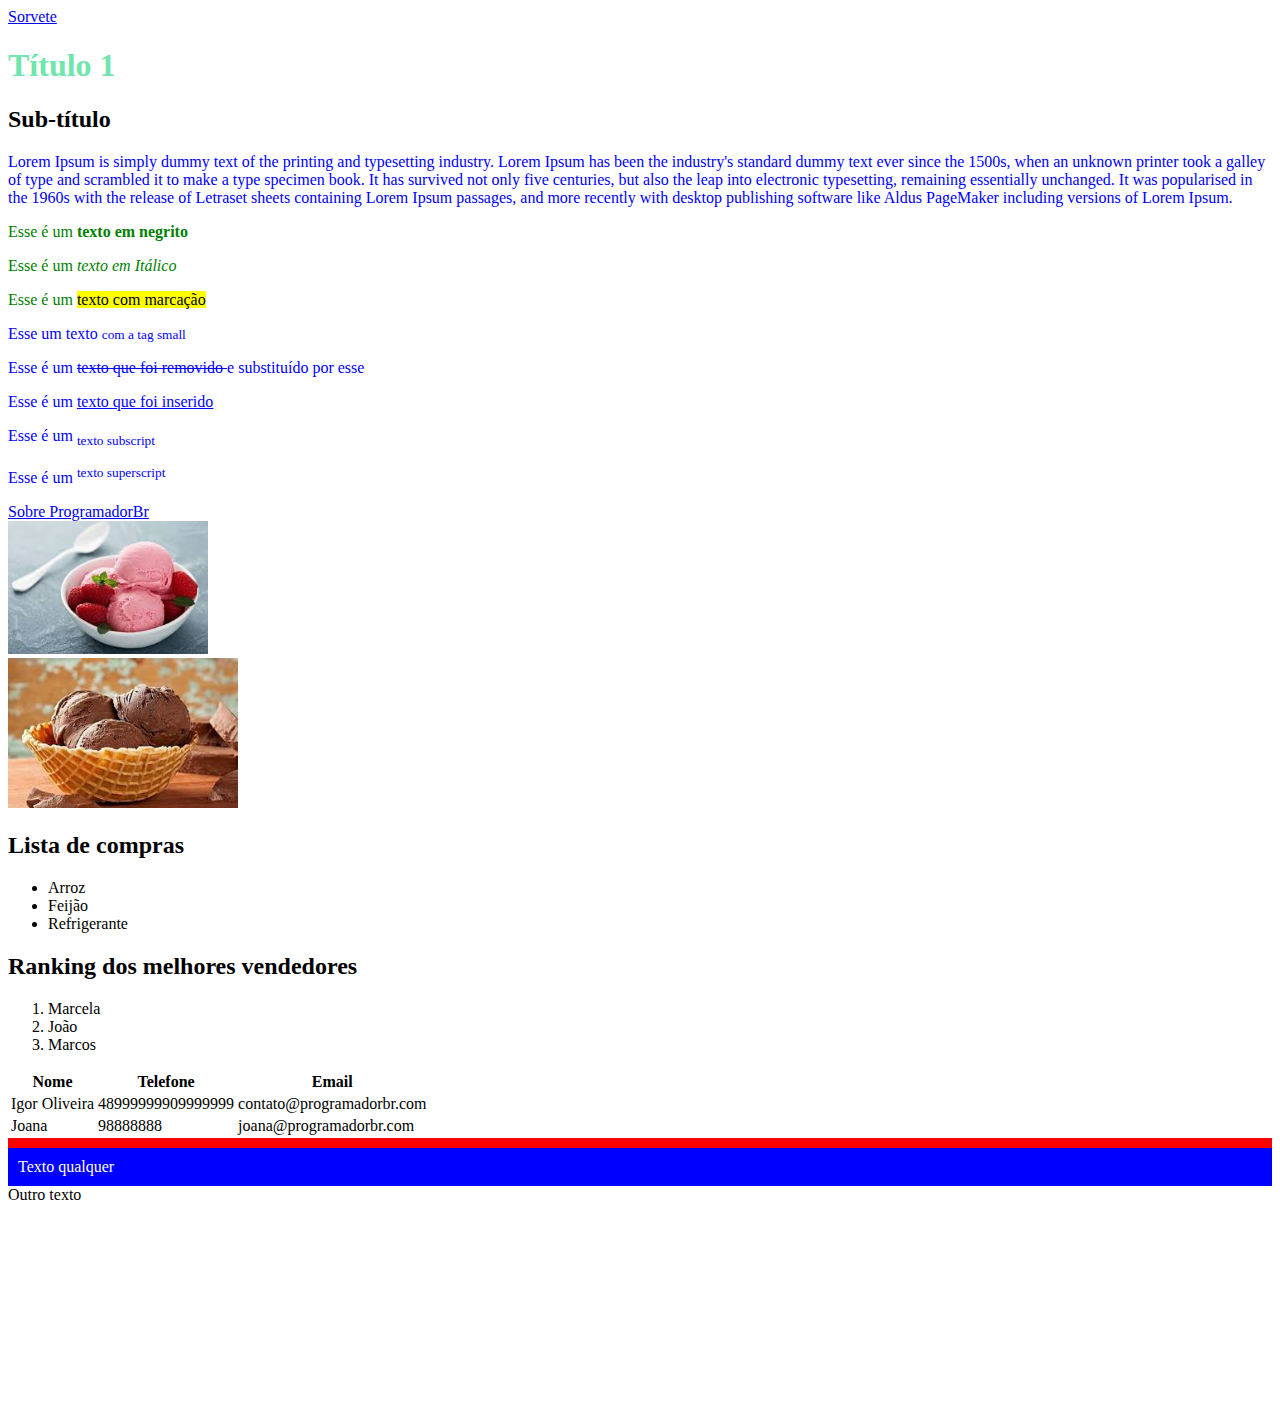
<file: Material/index.html>
<!DOCTYPE html>
<html>

<head>
    <title>Minha primeira página</title>
    <meta charset="utf-8">

    <link href="CSS/style.css" rel="stylesheet">

</head>

<body>

    <a href="#sovete_de_chocolate">Sorvete</a>

    <h1 id="Titulo">Título 1</h1>
    <h2>Sub-título</h2>

    <div id="paragrafos">
        <p id="principal">
            Lorem Ipsum is simply dummy text of the printing and typesetting industry.
            Lorem Ipsum has been the industry's standard dummy text ever since the 1500s,
            when an unknown printer took a galley of type and scrambled it to make a type
            specimen book. It has survived not only five centuries, but also the leap into
            electronic typesetting, remaining essentially unchanged. It was popularised in
            the 1960s with the release of Letraset sheets containing Lorem Ipsum passages,
            and more recently with desktop publishing software like Aldus PageMaker including
            versions of Lorem Ipsum.
        </p>

        <p class="texto_verde">
            Esse é um <strong>texto em negrito</strong>
        </p>

        <p class="texto_verde">
            Esse é um <em>texto em Itálico</em>
        </p>
        <p class="texto_verde">
            Esse é um <mark> texto com marcação</mark>
        </p>

        <p>
            Esse um texto <small> com a tag small</small>
        </p>
        <div class="subDiv">
        <p>
            Esse é um <del> texto que foi removido </del> e substituído por esse
        </p>

        <p>
            Esse é um <ins>texto que foi inserido </ins>
        </p>

        <p>
            Esse é um <sub>texto subscript</sub>
        </p>
        </div>
        <p>
            Esse é um <sup>texto superscript</sup>
        </p>
    </div>

    <a href="sobre.html">Sobre ProgramadorBr</a>
    <br>

    <img src="[data-uri]" alt="Sovete de morango" width="200">
    <br>

    <a id="sovete_de_chocolate" href="https://www.peixeurbano.com.br/belo-horizonte/kerobis-tupi/rodizio-de-sorvete-e-acai">
        <img src="imagens/sorveteChocolate.jpg" alt="Sorvete de chocolate" height="150" >
    </a>

    <!-- Aqui embaixo está a lista de compras -->

    <h2> Lista de compras</h2>
    <ul>
        <li>Arroz</li>
        <li>Feijão</li>
        <li>Refrigerante</li>
    </ul>

    <!-- Aqui embaixo está o Ranking dos melhores vendedores-->

    <h2>Ranking dos melhores vendedores</h2>
    <ol>
        <li>Marcela</li>
        <li>João</li>
        <li>Marcos</li>
    </ol>


    <table>
        <tr>
            <th>Nome</th>
            <th>Telefone</th>
            <th>Email</th>
        </tr>
        <tr>
            <td>Igor Oliveira</td>
            <td>48999999909999999</td>
            <td>contato@programadorbr.com</td>
        </tr>
        <tr>
            <td>Joana</td>
            <td>98888888</td>
            <td>joana@programadorbr.com</td>
        </tr>

    </table>

    <div id="base"></div>

    <div id="container">
        <div id="conteudo">
            Texto qualquer
        </div>
    </div>
    Outro texto

<br><br><br><br><br><br><br><br><br><br><br><br>

</body>

</html>
</file>
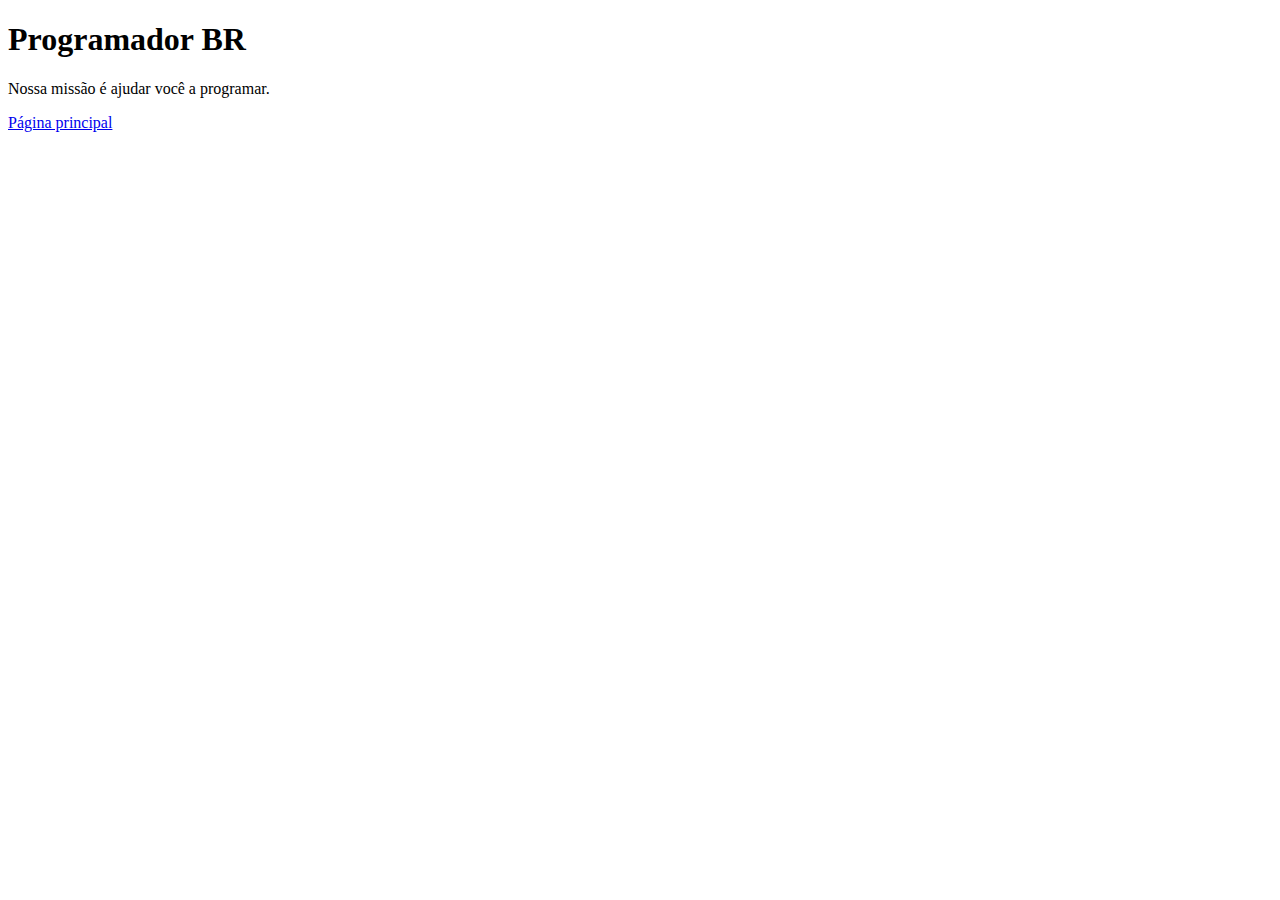
<file: Material/sobre.html>
<!DOCTYPE html>
<html>
<head>
    <title>Sobre nossa empresa</title>
</head>
<body>
    <h1>Programador BR</h1>

    <p>
        Nossa missão é ajudar você a programar.
    </p>

    <a href="index.html">Página principal</a>
</body>
</html>
</file>
<file: Material/CSS/style.css>
p{
  color: blue;
}

#Titulo{
  color: #70e5ae;
}

.texto_verde{
  color: green;
}

#base{
  height: 10px;
  background: red;
}

#container{
  background: blue;
  color: white;
  padding: 10px;
}
</file>
